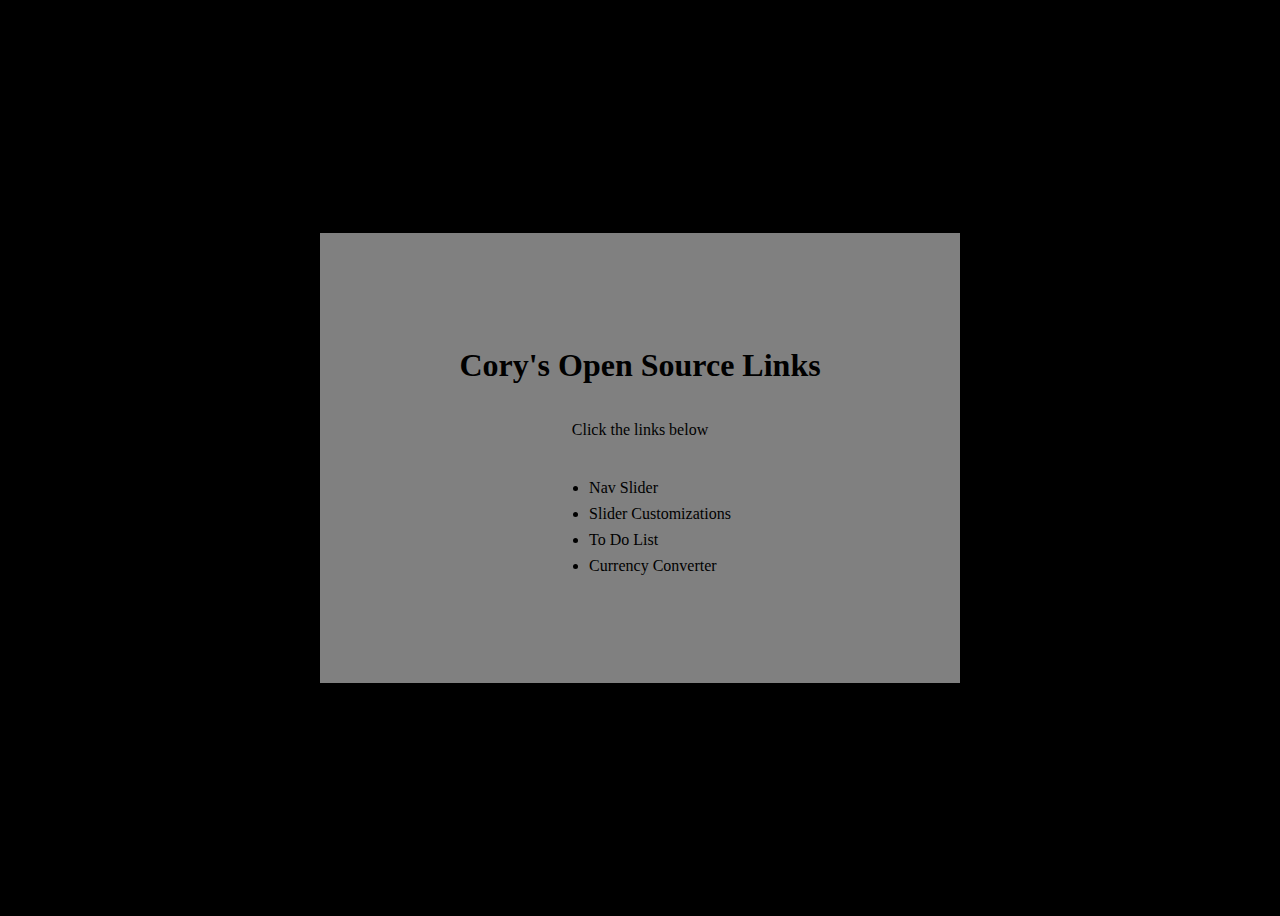
<file: index.html>
<!DOCTYPE html>
<html lang="en">
	<head>
		<meta charset="UTF-8" />
		<meta http-equiv="X-UA-Compatible" content="IE=edge" />
		<meta name="viewport" content="width=device-width, initial-scale=1.0" />
		<title>Cory's Open Source</title>
		<link rel="stylesheet" href="css/styles.css" />
	</head>
	<body>
		<div>
			<h1>Cory's Open Source Links</h1>
			<p>Click the links below</p>
			<ul>
				<li><a href="/navslider/">Nav Slider</a></li>
				<li><a href="/sliders/">Slider Customizations</a></li>
				<li><a href="/todolist/">To Do List</a></li>
				<li><a href="/currencyconverter/">Currency Converter</a></li>
			</ul>
		</div>
	</body>
</html>
</file>
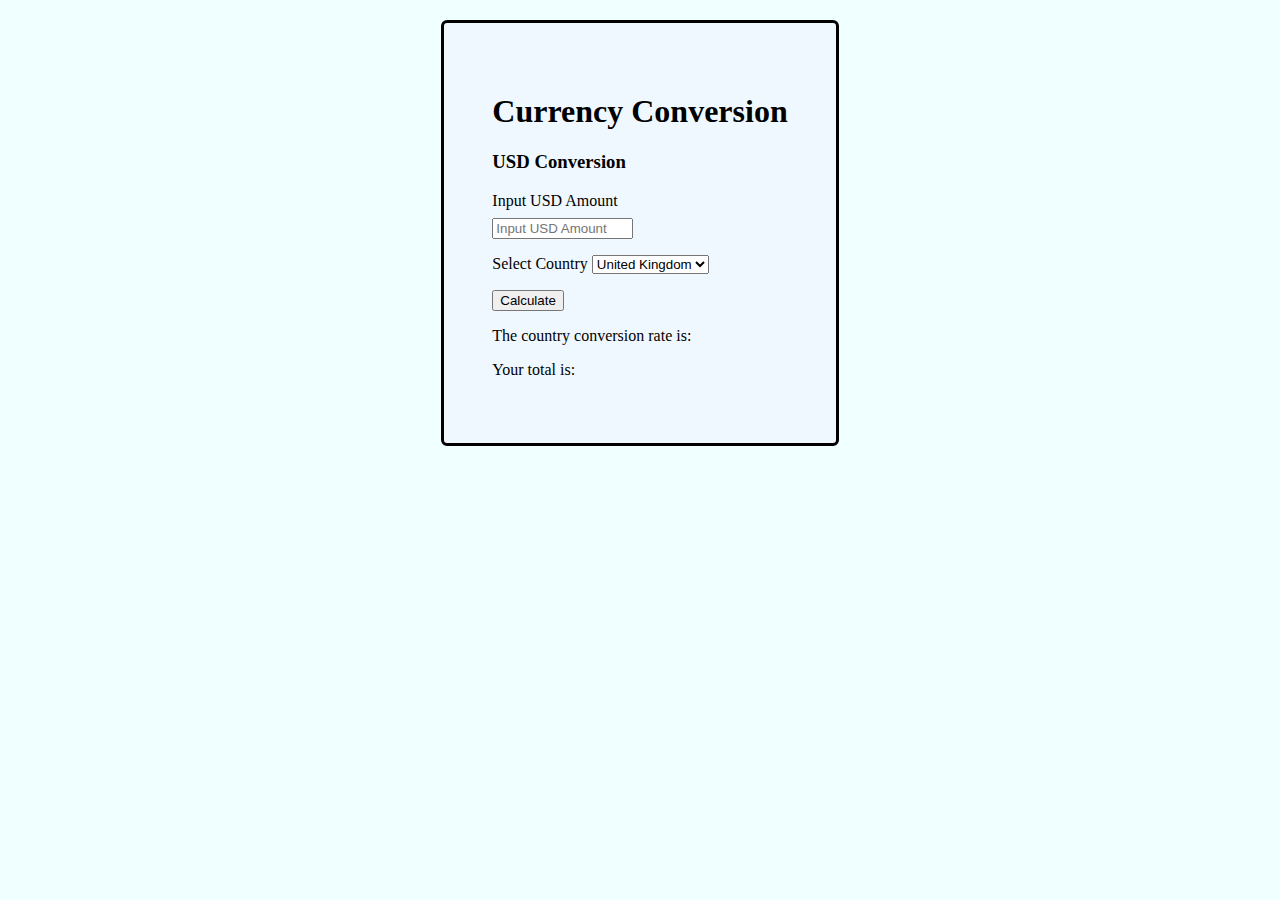
<file: currencyconverter/index.html>
<!DOCTYPE html>
<html lang="en">
	<head>
		<meta charset="UTF-8" />
		<meta http-equiv="X-UA-Compatible" content="IE=edge" />
		<meta name="viewport" content="width=device-width, initial-scale=1.0" />
		<title>Currency Conversion</title>
		<link rel="stylesheet" href="./css/styles.css" />
	</head>
	<body>
		<div class="content-container">
			<div>
				<h1>Currency Conversion</h1>
				<h3>USD Conversion</h3>
			</div>
			<div class="conversion-selections">
				<label>Input USD Amount</label>
				<input
					for="conversion"
					name="conversion"
					placeholder="Input USD Amount" />
				<div class="country-selection">
					<label>Select Country</label>
					<select name="country">
						<option value="uk">United Kingdom</option>
						<option value="canada">Canada</option>
						<option value="germany">Germany</option>
						<option value="mexico">Mexico</option>
						<option value="norway">Norway</option>
					</select>
				</div>
			</div>
			<div>
				<button onclick="convert()">Calculate</button>
			</div>
			<div class="conversion-totals">
				<p class="conversion-rate">The country conversion rate is:</p>
				<p class="conversion-total">Your total is:</p>
			</div>
		</div>
		<script src="./js/index.js"></script>
	</body>
</html>
</file>
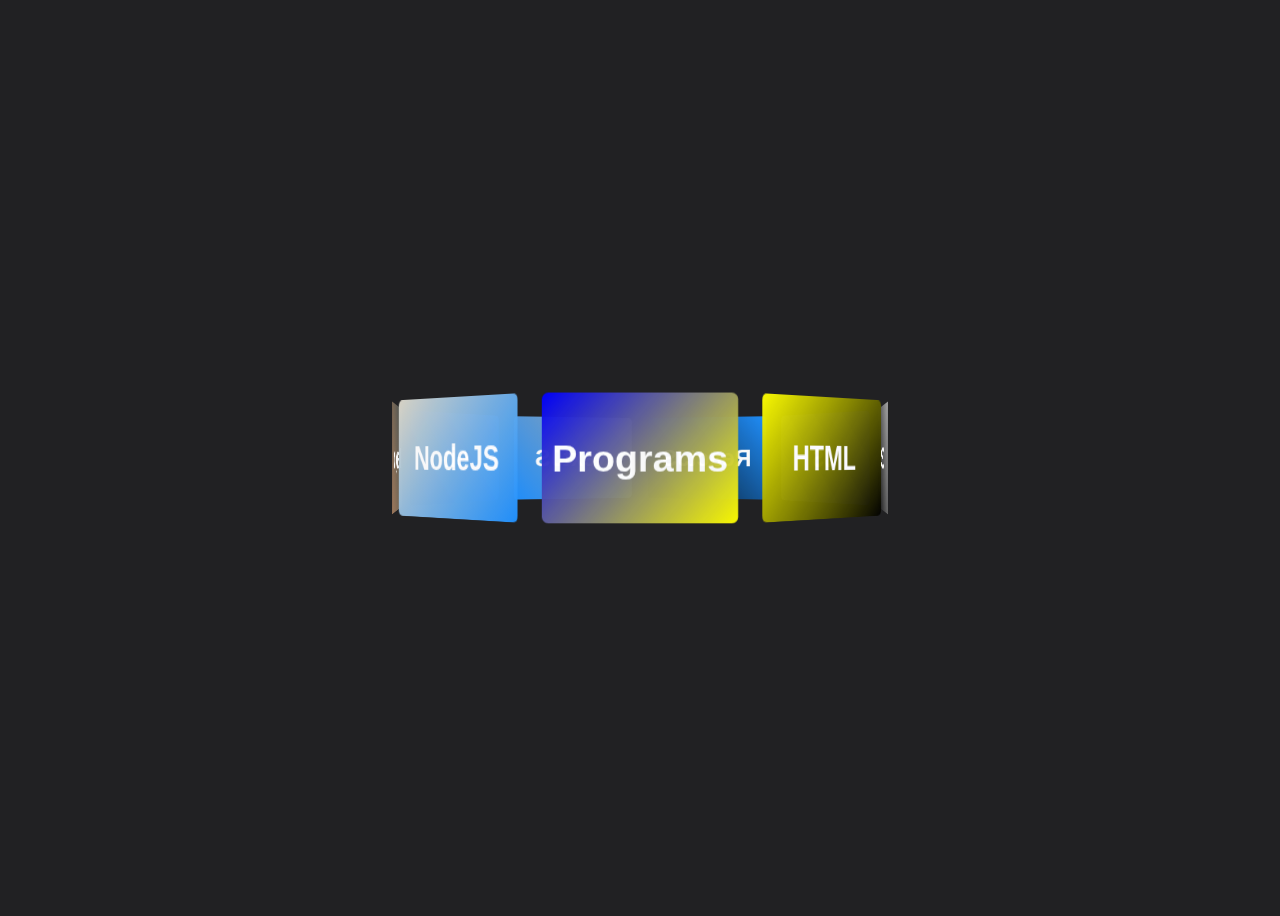
<file: navslider/index.html>
<!DOCTYPE html>
<html lang="en">
	<!-- head section -->
	<head>
		<meta charset="UTF-8" />
		<meta name="viewport" content="width=device-width, initial-scale=1.0" />
		<meta http-equiv="X-UA-Compatible" content="ie=edge" />
		<!-- title for website -->
		<title>Web Dev Slider</title>
		<!-- css external styling -->
		<link rel="stylesheet" href="css/styles.css" />
		<!-- site icon -->
		<link
			rel="icon"
			type="image/svg+xml"
			href="data:image/svg+xml,<svg xmlns=%22http://www.w3.org/2000/svg%22 width=%22256%22 height=%22256%22 viewBox=%220 0 100 100%22><rect width=%22100%22 height=%22100%22 rx=%2220%22 fill=%22%23060318%22></rect><path d=%22M22.81 68.43L22.81 68.43Q27.76 68.43 30.32 66.17Q32.87 63.91 32.87 60.36L32.87 60.36Q32.87 57.25 30.91 55.33Q28.95 53.40 24.73 52.15L24.73 52.15L18.29 50.22Q13.55 48.82 10.85 46.08Q8.15 43.34 8.15 38.68L8.15 38.68Q8.15 35.87 9.23 33.61Q10.30 31.35 12.30 29.80Q14.29 28.24 17.07 27.39Q19.85 26.54 23.32 26.54L23.32 26.54Q26.28 26.54 28.84 27.02Q31.39 27.50 33.28 28.35Q35.16 29.21 36.20 30.24Q37.23 31.28 37.23 32.39L37.23 32.39Q37.23 33.42 36.72 34.16Q36.20 34.90 35.38 35.35L35.38 35.35Q33.46 33.87 30.39 32.76Q27.32 31.65 23.55 31.65L23.55 31.65Q19.18 31.65 16.70 33.50Q14.22 35.35 14.22 38.68L14.22 38.68Q14.22 41.27 16.00 42.90Q17.77 44.52 21.92 45.71L21.92 45.71L26.43 47.04Q32.28 48.74 35.64 51.81Q39.01 54.88 39.01 60.36L39.01 60.36Q39.01 66.21 34.79 69.83Q30.58 73.46 22.81 73.46L22.81 73.46Q19.40 73.46 16.63 72.87Q13.85 72.27 11.89 71.31Q9.93 70.35 8.86 69.20Q7.78 68.06 7.78 66.95L7.78 66.95Q7.78 65.69 8.56 64.84Q9.34 63.99 10.37 63.62L10.37 63.62Q11.19 64.43 12.37 65.28Q13.55 66.13 15.11 66.83Q16.66 67.54 18.59 67.98Q20.51 68.43 22.81 68.43ZM52.33 72.50L52.33 72.50Q50.92 72.50 50 71.61Q49.07 70.72 49.07 69.24L49.07 69.24L49.07 27.65Q49.44 27.50 50.22 27.32Q51.00 27.13 51.89 27.13L51.89 27.13Q55.14 27.13 55.14 29.87L55.14 29.87L55.14 67.32L76.38 67.32Q77.19 68.13 77.19 69.76L77.19 69.76Q77.19 71.02 76.53 71.76Q75.86 72.50 74.75 72.50L74.75 72.50L52.33 72.50ZM92.22 72.35L92.22 72.35Q91.85 72.50 91.11 72.68Q90.37 72.87 89.48 72.87L89.48 72.87Q86.22 72.87 86.22 70.13L86.22 70.13L86.22 27.65Q86.59 27.50 87.37 27.32Q88.15 27.13 89.03 27.13L89.03 27.13Q92.22 27.13 92.22 29.87L92.22 29.87L92.22 72.35Z%22 fill=%22%23fff%22></path></svg>" />
	</head>

	<!-- body section -->
	<body>
		<!-- general content div -->
		<div class="general-content">
			<!-- starting slider div -->
			<div class="general-content-slider">
				<!-- general slider div class, after this is all slider-card classes for each card -->
				<div class="slider-general">
					<div class="slider-card">
						<h1>Programs</h1>
					</div>
					<div class="slider-card">
						<h1>HTML</h1>
					</div>
					<div class="slider-card">
						<h1>CSS</h1>
					</div>
					<div class="slider-card">
						<h1>JS</h1>
					</div>
					<div class="slider-card">
						<h1>ReactJS</h1>
					</div>
					<div class="slider-card">
						<h1>NextJS</h1>
					</div>
					<div class="slider-card">
						<h1>Git</h1>
					</div>
					<div class="slider-card">
						<h1>Django</h1>
					</div>
					<div class="slider-card">
						<h1>NodeJS</h1>
					</div>
				</div>
			</div>
		</div>

		<!-- javascript external page -->
		<script src="js/index.js"></script>
	</body>
</html>
</file>
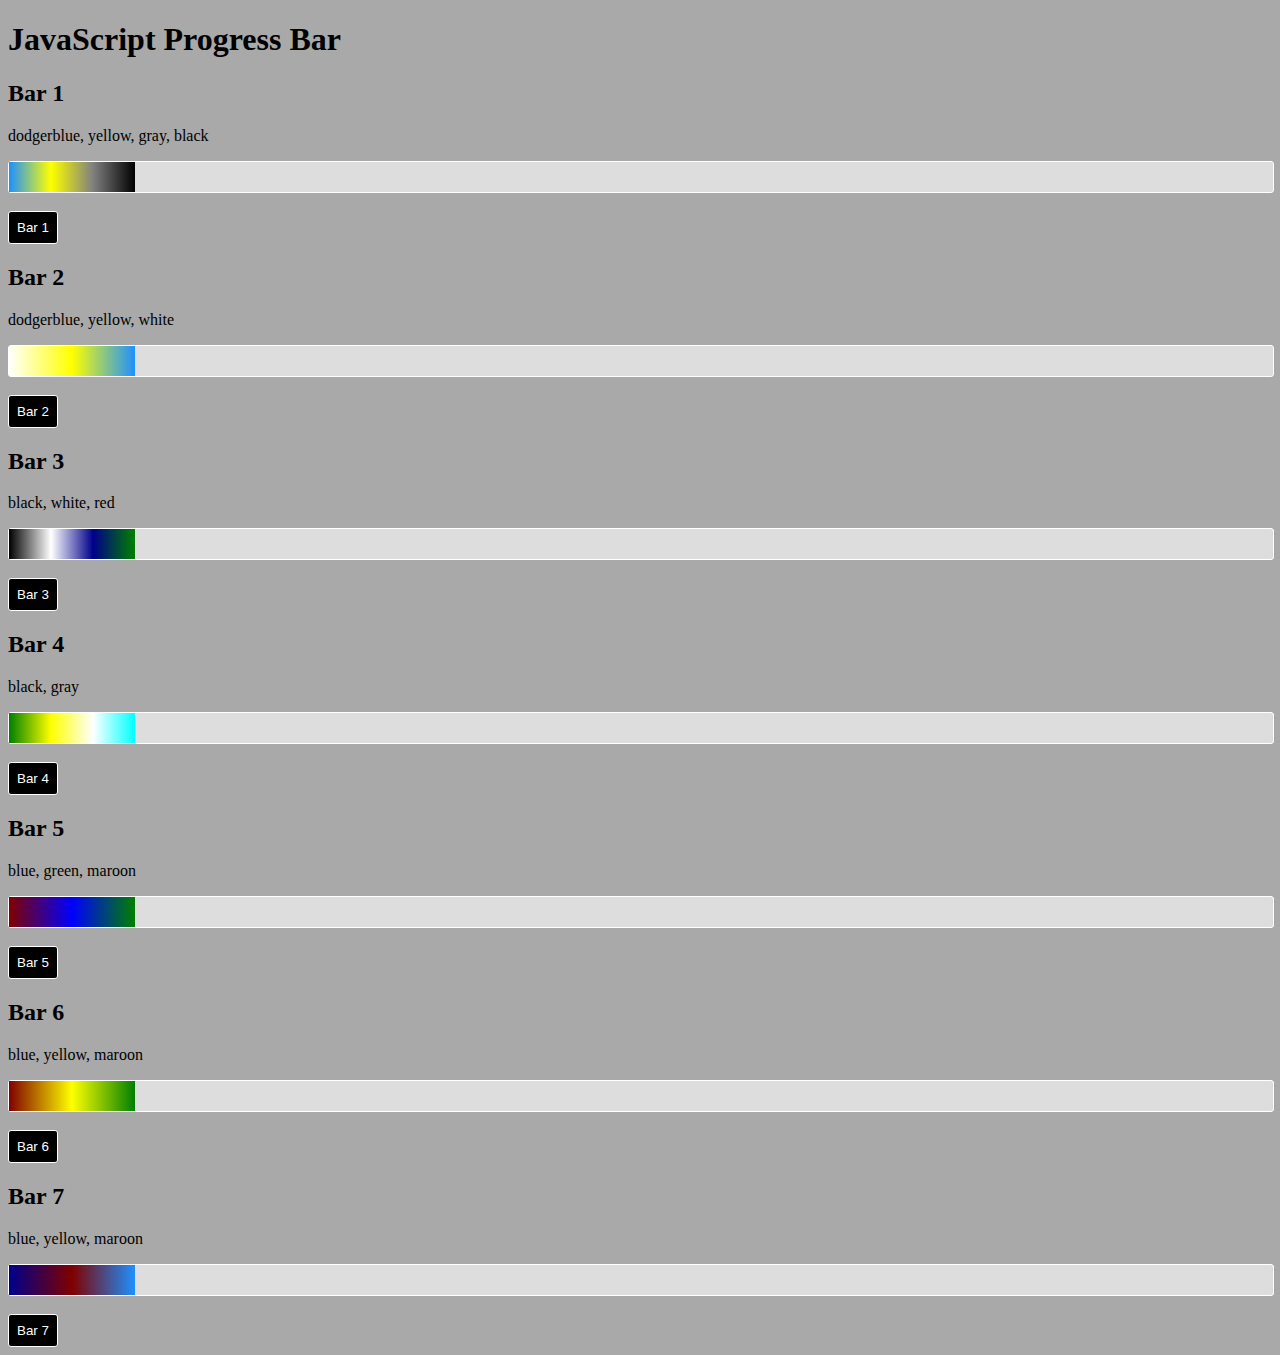
<file: sliders/index.html>
<!DOCTYPE html>
<html lang="en">
	<head>
		<meta charset="UTF-8" />
		<meta name="viewport" content="width=device-width, initial-scale=1.0" />
		<meta http-equiv="X-UA-Compatible" content="ie=edge" />
		<!-- site title for browser -->
		<title>Colored Slders</title>
		<!-- external css styling for page, buttons, progress bars -->
		<link rel="stylesheet" href="css/styles.css" />
	</head>
	<!-- Here is the HTML for each progress bar.  There are 7 different progress bars.  Each with a bar name of bar 1, bar 2, etc...
	corresponding to which bar you are viewing or working with.  Also the same is for the JS functions as well etc.. move1() move2().
	-->
	<body>
		<h1>JavaScript Progress Bar</h1>

		<!-- progress bar 1 -->
		<div>
			<h2>Bar 1</h3>
			<p>dodgerblue, yellow, gray, black</p>
			<div id="myProgress">
				<div id="myBar1"></div>
			</div>
			<br />
			<button onclick="move1()">Bar 1</button>
		</div>
		
		<!-- progress bar 2 -->
		<div>
			<h2>Bar 2</h3>
			<p>dodgerblue, yellow, white</p>
			<div id="myProgress">
				<div id="myBar2"></div>
			</div>
			<br />
			<button onclick="move2()">Bar 2</button>
		</div>

		<!-- progress bar 3 -->
		<div>
			<h2>Bar 3</h3>
			<p>black, white, red</p>
			<div id="myProgress">
				<div id="myBar3"></div>
			</div>
			<br />
			<button onclick="move3()">Bar 3</button>
		</div>

		<!-- progress bar 4 -->
		<div>
			<h2>Bar 4</h3>
			<p>black, gray</p>
			<div id="myProgress">
				<div id="myBar4"></div>
			</div>
			<br />
			<button onclick="move4()">Bar 4</button>
		</div>

		<!-- progress bar 5 -->
		<div>
			<h2>Bar 5</h3>
			<p>blue, green, maroon</p>
			<div id="myProgress">
				<div id="myBar5"></div>
			</div>
			<br />
			<button onclick="move5()">Bar 5</button>
		</div>

		<!-- progress bar 6 -->
		<div>
			<h2>Bar 6</h3>
			<p>blue, yellow, maroon</p>
			<div id="myProgress">
				<div id="myBar6"></div>
			</div>
			<br />
			<button onclick="move6()">Bar 6</button>
		</div>

		<!-- progress bar 7 -->
		<div>
			<h2>Bar 7</h3>
			<p>blue, yellow, maroon</p>
			<div id="myProgress">
				<div id="myBar7"></div>
			</div>
			<br />
			<button onclick="move7()">Bar 7</button>
		</div>

		<!-- external JS for site  -->
		<script src="js/index.js"></script>
	</body>
</html>
</file>
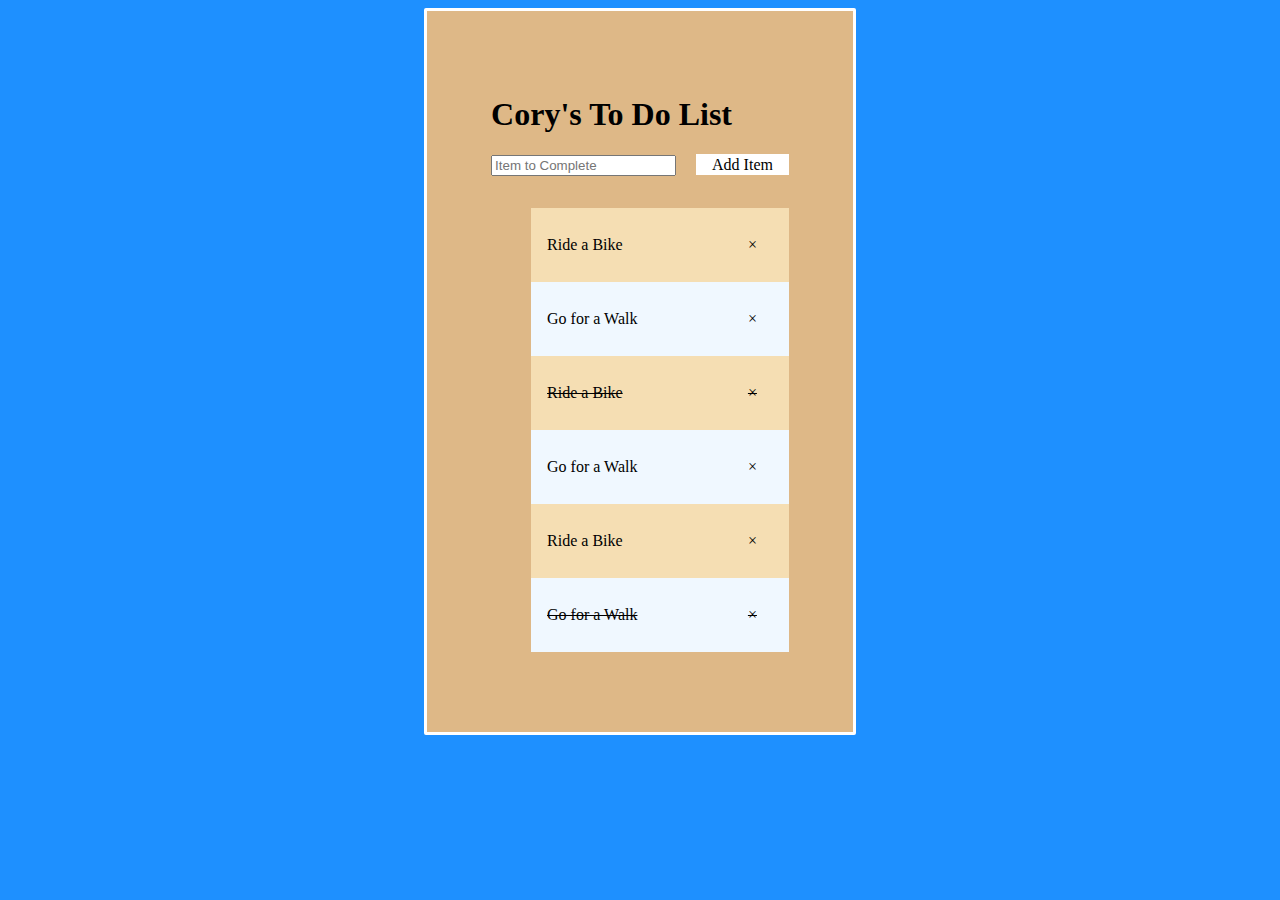
<file: todolist/index.html>
<!DOCTYPE html>
<html lang="en">
	<head>
		<meta charset="UTF-8" />
		<meta http-equiv="X-UA-Compatible" content="IE=edge" />
		<meta name="viewport" content="width=device-width, initial-scale=1.0" />
		<title>Cory's To Do List</title>
		<link rel="stylesheet" href="css/styles.css" />
	</head>
	<body>
		<div class="site-container">
			<div class="todo-container">
				<div class="todo-header">
					<h1>Cory's To Do List</h1>
					<input class="itemAdd" placeholder="Item to Complete" />
					<span onclick="items()" class="add-item">Add Item</span>
				</div>
				<div>
					<ul>
						<li>Ride a Bike</li>
						<li>Go for a Walk</li>
						<li class="checked">Ride a Bike</li>
						<li>Go for a Walk</li>
						<li>Ride a Bike</li>
						<li class="checked">Go for a Walk</li>
					</ul>
				</div>
			</div>
		</div>
		<script src="./js/index.js"></script>
	</body>
</html>
</file>
<file: css/styles.css>
body {
	color: black;
	background-color: black;
	display: flex;
	height: 100vh;
	justify-content: center;
	align-items: center;
}

div {
	background-color: gray;
	display: flex;
	flex-direction: column;
	align-items: center;
	height: 50vh;
	width: 50vw;
	justify-content: center;
}

ul li {
	padding-top: 0.5rem;
}

li a {
	color: black;
	text-decoration: none;
}
</file>
<file: currencyconverter/css/styles.css>
body {
	display: flex;
	flex-direction: column;
	background-color: azure;
	align-items: center;
	justify-content: center;
	height: 50vh;
}

.content-container {
	border: 3px solid black;
	border-radius: 6px;
	padding: 3rem 3rem;
	background-color: aliceblue;
}

.conversion-selections {
	display: flex;
	flex-direction: column;
	padding-bottom: 1rem;
}

input {
	width: 45%;
}

label {
	padding-bottom: 0.5rem;
}

.country-selection {
	padding-top: 1rem;
}
</file>
<file: navslider/css/styles.css>
/* setting body styling */

body {
	background: #212123;
	font-family: "Open Sans", Helvetica, Arial, sans-serif;
}

/* slider div content */

.general-content {
	display: flex;
	justify-content: center;
	align-items: center;
	height: 100vh;
}

/* general content slider div */

.general-content-slider {
	--larguraDoItem: 150px;
	--alturaDoItem: 100px;
	width: var(--larguraDoItem);
	height: var(--alturaDoItem);
	perspective: 1000px;
}

/* slider general class div */

.slider-general {
	--rotatey: 0;
	font-size: 4rem;
	position: relative;
	transform: rotatey(var(--rotatey));
	transform-style: preserve-3d;
	user-select: none;
	cursor: grab;
}

/* this styling class is for the slider-card class */
.slider-card {
	opacity: 0.97;
	position: absolute;
	display: flex;
	justify-content: center;
	align-items: center;
	border-radius: 5px;
	transition: opacity 0.5s;
}

/* slider card styling */

.slider-card h1 {
	color: #fff;
	font-size: 1.8rem;
}

.slider-general,
.slider-card {
	width: 100%;
	height: 100%;
}

/* each inidividual style card css properties */

.slider-card:nth-child(1) {
	--rotatey: 0;
	transform: rotatey(var(--rotatey)) translatez(var(--tz));
	background: linear-gradient(-229deg, blue, yellow);
}

.slider-card:nth-child(2) {
	--rotatey: 0;
	transform: rotatey(var(--rotatey)) translatez(var(--tz));
	background: linear-gradient(-229deg, yellow, black);
}

.slider-card:nth-child(3) {
	--rotatey: 0;
	transform: rotatey(var(--rotatey)) translatez(var(--tz));
	background: linear-gradient(-229deg, darkgray, black);
}
.slider-card:nth-child(4) {
	--rotatey: 0;
	transform: rotatey(var(--rotatey)) translatez(var(--tz));
	background: linear-gradient(-229deg, blue, darkgray);
}

.slider-card:nth-child(5) {
	--rotatey: 0;
	transform: rotatey(var(--rotatey)) translatez(var(--tz));
	background: linear-gradient(-229deg, dodgerblue, black);
}

.slider-card:nth-child(6) {
	--rotatey: 0;
	transform: rotatey(var(--rotatey)) translatez(var(--tz));
	background: linear-gradient(-229deg, darkgray, dodgerblue);
}

.slider-card:nth-child(7) {
	--rotatey: 0;
	transform: rotatey(var(--rotatey)) translatez(var(--tz));
	background: linear-gradient(-229deg, royalblue, black);
}

.slider-card:nth-child(8) {
	--rotatey: 0;
	transform: rotatey(var(--rotatey)) translatez(var(--tz));
	background: linear-gradient(-229deg, #3f4e4f, #a27b5c);
}

.slider-card:nth-child(9) {
	--rotatey: 0;
	transform: rotatey(var(--rotatey)) translatez(var(--tz));
	background: linear-gradient(-229deg, #dcd7c9, dodgerblue);
}

/* I have styled this navbar slider with different coloring to show you can have different colors.  If you add any slider cards and want different colors, you will need to 
change the color individidually.  If you simply want 1 color for everything then assign a variable to color.
*/
</file>
<file: sliders/css/styles.css>
/* The styles.css is a collection of progress bar styling for each progress bar.  Each progress bar has a 
id assign to it corresponding to the correct progress bar.  The button styling is universal for every button.  The 
progress bars are a collection of different color schemes and ideas.
*/

/* body styling and common elements also classes/id */

body {
	color: black;
	background-color: darkgray;
}

#myProgress {
	width: 100%;
	background-color: #ddd;
	border: 1px solid white;
	border-radius: 3px;
}

button {
	background-color: black;
	color: white;
	border: 1px solid white;
	border-radius: 3px;
	padding: 0.5rem;
}

button:hover {
	background-color: darkgrey;
	color: black;
	border: 1px solid black;
}

/* progress bar styling */

/* progress bar 1 */

#myBar1 {
	width: 10%;
	height: 30px;
	background: linear-gradient(-270deg, dodgerblue, yellow, gray, black);
}

/* progress bar 2 */

#myBar2 {
	width: 10%;
	height: 30px;
	background: linear-gradient(270deg, dodgerblue, yellow, white);
}

/* progress bar 3 */

#myBar3 {
	width: 10%;
	height: 30px;
	background: linear-gradient(90deg, black, white, darkblue, green);
}

/* progress bar 4 */

#myBar4 {
	width: 10%;
	height: 30px;
	background: linear-gradient(630deg, cyan, white, yellow, green);
}

/* progress bar 5 */

#myBar5 {
	width: 10%;
	height: 30px;
	background: linear-gradient(90deg, maroon, blue, green);
}

/* progress bar 6 */

#myBar6 {
	width: 10%;
	height: 30px;
	background: linear-gradient(90deg, maroon, yellow, green);
}

/* progress bar 7 */

#myBar7 {
	width: 10%;
	height: 30px;
	background: linear-gradient(270deg, dodgerblue, maroon, darkblue);
}
</file>
<file: todolist/css/styles.css>
/* body element */

body {
	background-color: dodgerblue;
}

/* site container */

.site-container {
	display: flex;
	flex-direction: column;
	justify-content: center;
	align-items: center;
	height: auto;
	min-height: 80vh;
}

/* to do list container */

.todo-container {
	background-color: burlywood;
	color: black;
	padding: 4rem 4rem;
	border: 3px solid white;
	border-radius: 2px;
	flex-grow: 1;
	overflow-y: auto;
}

/* to do list container header */

.todo-header {
	padding-bottom: 1rem;
}

/* input and add item button  */

input {
	margin-right: 1rem;
}

.add-item {
	padding: 0.125rem 1rem;
	background-color: white;
}

/* setting styles for the list items in to do list */

ul li {
	list-style-type: none;
	background-color: aliceblue;
	padding: 1rem;
	display: flex;
	justify-content: space-between;
	align-items: center;
}

ul li:nth-child(odd) {
	background: wheat;
}

.close {
	right: 0;
	top: 0;
	padding: 12px 16px 12px 16px;
}

.checked {
	text-decoration: line-through;
}

ul li:hover {
	background-color: dodgerblue;
}
</file>
